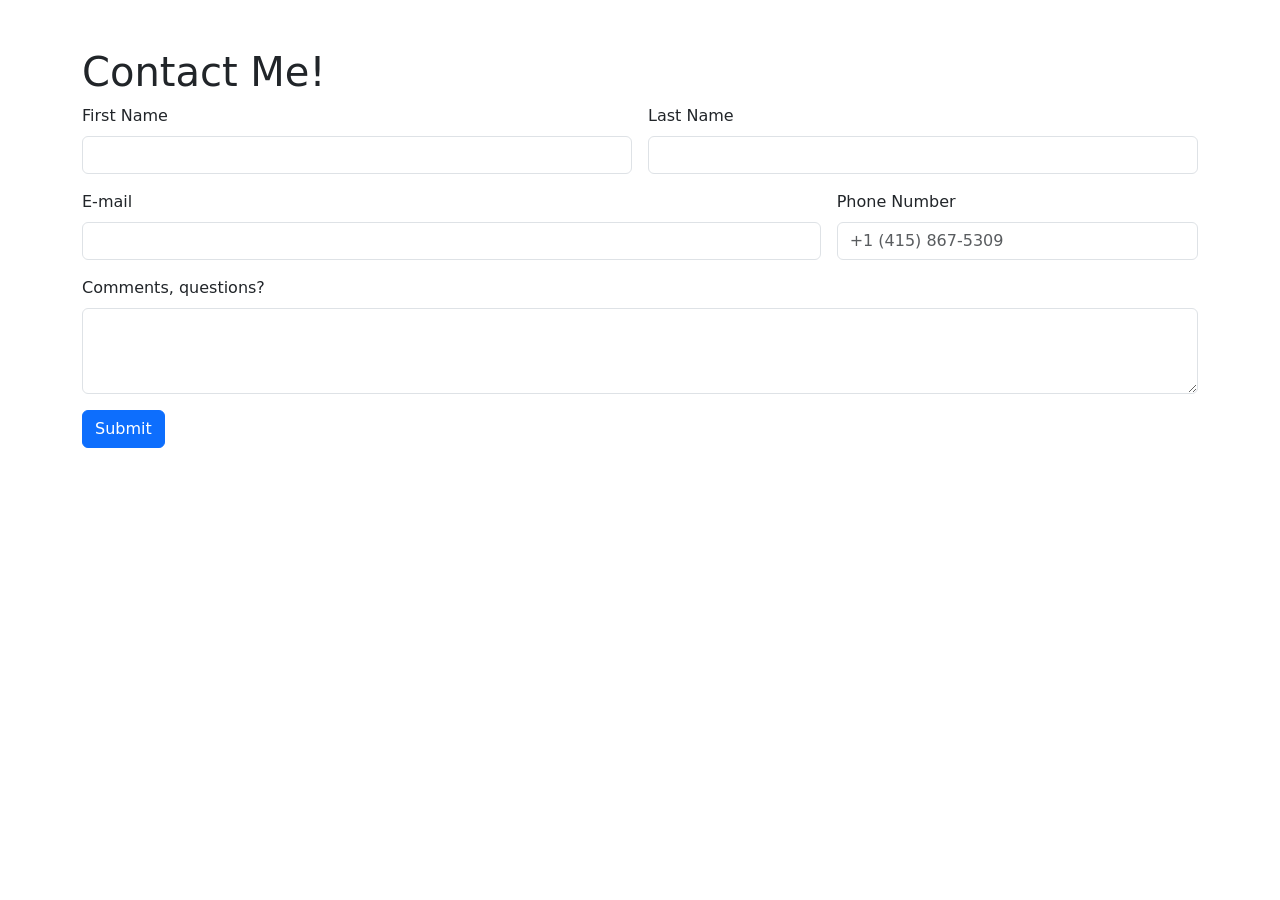
<file: contact2.html>
<!doctype html>
<html lang="en">
  <head>
    <!-- Required meta tags -->
    <meta charset="utf-8">
    <meta name="viewport" content="width=device-width, initial-scale=1">

    <!-- Bootstrap CSS -->
    <link href="https://cdn.jsdelivr.net/npm/bootstrap@5.0.1/dist/css/bootstrap.min.css" rel="stylesheet" integrity="sha384-+0n0xVW2eSR5OomGNYDnhzAbDsOXxcvSN1TPprVMTNDbiYZCxYbOOl7+AMvyTG2x" crossorigin="anonymous">

    <title>Hello, world!</title>
  </head>
  <body>

    <div class="container mt-5">
        <h1>Contact Me!</h1>
        <form class="row g-3" action="https://formsubmit.co/roypushkar03@gmail.com" method="POST">
          <!-- Honeypot -->
          <input type="text" name="_honey" style="display: none;">

          <!-- Disable Captcha -->
          <input type="hidden" name="_captcha" value="false">

          <input type="hidden" name="_next" value="https://haydn5.github.io/formsubmitdemo/success.html" >

          <div class="col-md-6">
            <label for="firstName" class="form-label">First Name</label>
            <input type="text" class="form-control" name="name" id="firstName" required>
          </div>
          <div class="col-md-6">
            <label for="lastName" class="form-label">Last Name</label>
            <input type="text" class="form-control" name="Last&nbsp;Name" id="lastName" required>
          </div>
          <div class="col-md-8">
            <label for="emailInfo" class="form-label">E-mail</label>
            <input type="email" class="form-control" name="email" id="emailInfo" required>
          </div>
          <div class="col-md-4">
            <label for="phoneNumber" class="form-label">Phone Number</label>
            <input type="text" class="form-control" name="phone" id="phoneNumber" placeholder="+1 (415) 867-5309">
          </div>
          <div class="col-md-12">
            <label for="comments" class="form-label">Comments, questions?</label>
            <textarea class="form-control" id="comments" name="comments,&nbsp;questions" rows="3" required></textarea>
          </div>
          <div class="col-md-12">
            <button type="submit" class="btn btn-primary">Submit</button>
          </div>
        </form>
    </div>

    <!-- Optional JavaScript; choose one of the two! -->

    <!-- Option 1: Bootstrap Bundle with Popper -->
    <script src="https://cdn.jsdelivr.net/npm/bootstrap@5.0.1/dist/js/bootstrap.bundle.min.js" integrity="sha384-gtEjrD/SeCtmISkJkNUaaKMoLD0//ElJ19smozuHV6z3Iehds+3Ulb9Bn9Plx0x4" crossorigin="anonymous"></script>

    <!-- Option 2: Separate Popper and Bootstrap JS -->
    <!--
    <script src="https://cdn.jsdelivr.net/npm/@popperjs/core@2.9.2/dist/umd/popper.min.js" integrity="sha384-IQsoLXl5PILFhosVNubq5LC7Qb9DXgDA9i+tQ8Zj3iwWAwPtgFTxbJ8NT4GN1R8p" crossorigin="anonymous"></script>
    <script src="https://cdn.jsdelivr.net/npm/bootstrap@5.0.1/dist/js/bootstrap.min.js" integrity="sha384-Atwg2Pkwv9vp0ygtn1JAojH0nYbwNJLPhwyoVbhoPwBhjQPR5VtM2+xf0Uwh9KtT" crossorigin="anonymous"></script>
    -->
  </body>
</html>
</file>
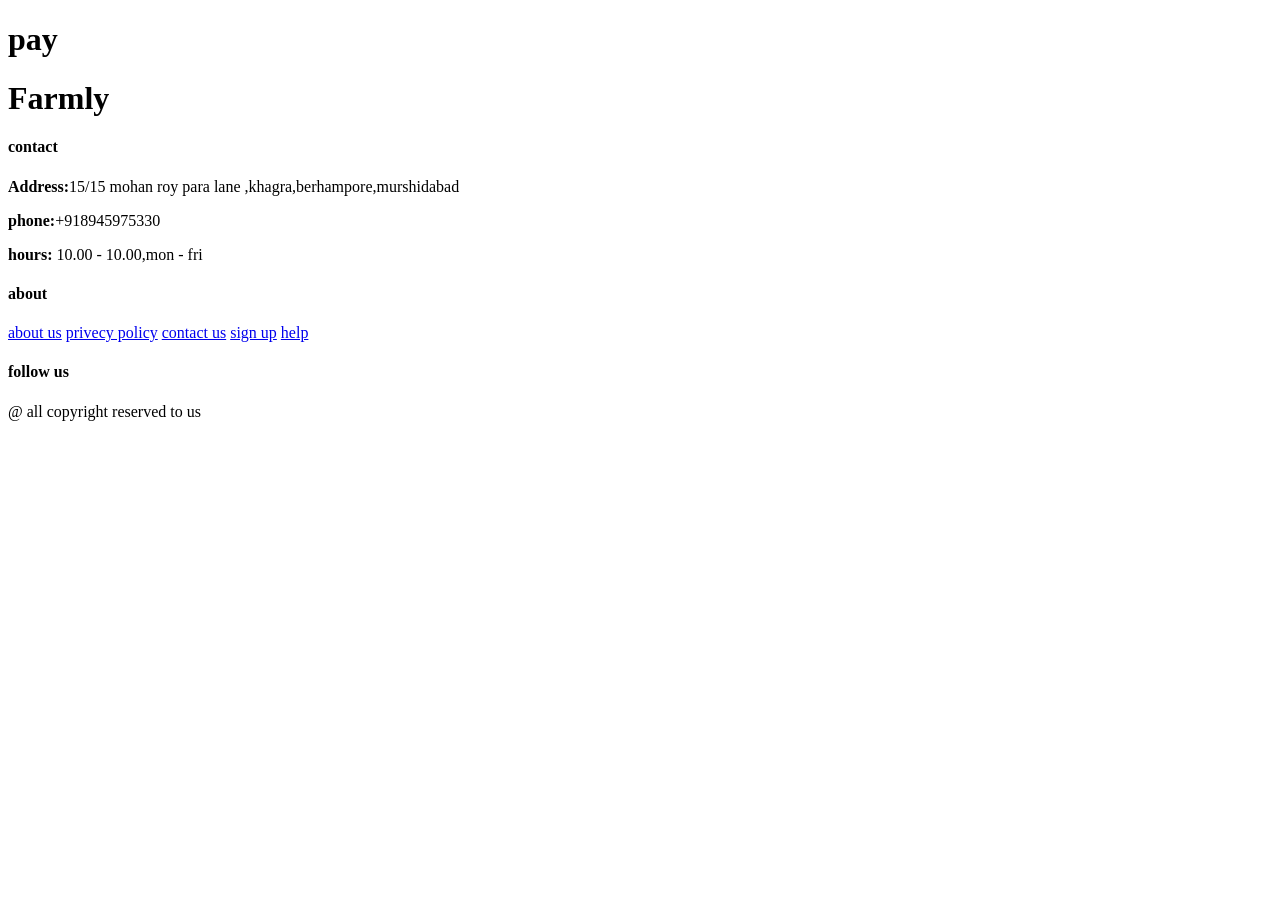
<file: pay.html>
<!DOCTYPE html>
<html lang="en">
<head>
    <meta charset="UTF-8">
    <meta http-equiv="X-UA-Compatible" content="IE=edge">
    <meta name="viewport" content="width=device-width, initial-scale=1.0">
    <title>Document</title>
</head>
<body>
    <h1>pay</h1>





    <footer class="section-1">
        <div class="col">
     <h1>Farmly</h1>
          <h4>contact</h4>
          <p>
            <strong>Address:</strong>15/15 mohan roy para lane
            ,khagra,berhampore,murshidabad
          </p>
          <p><strong>phone:</strong>+918945975330</p>
          <p><strong>hours:</strong> 10.00 - 10.00,mon - fri</p>
        </div>
        <div class="col">
          <h4>about</h4>
          <a href="about.html">about us</a>
          <a href="#">privecy policy</a>
          <a href="contact.html">contact us</a>
          <a href="index.html">sign up</a>
          <a href="contact.html">help</a>
        </div>
        <div class="follow">
          <h4>follow us</h4>
          <div class="icon">
           <a href="https://www.facebook.com/pushkar.roy.5496" target="_blank"> <i class="fab fa-facebook-f"></i></a>
            <a href="https://www.instagram.com/pushk.ar04/" target="_blank"><i class="fab fa-instagram"></i></a>
            <a href="https://www.youtube.com/@priom17/featured" target="_blank"><i class="fab fa-youtube"></i></a>
           <a href="https://www.linkedin.com/in/pushkar-roy-879688224/" target="_blank"> <i class="fab fa-linkedin"></i></a>
          </div>
        </div>
    
      </footer>
      <div class="copyright">
        <p>@ all copyright reserved to us</p>
      </div>
</body>
</html>
</file>
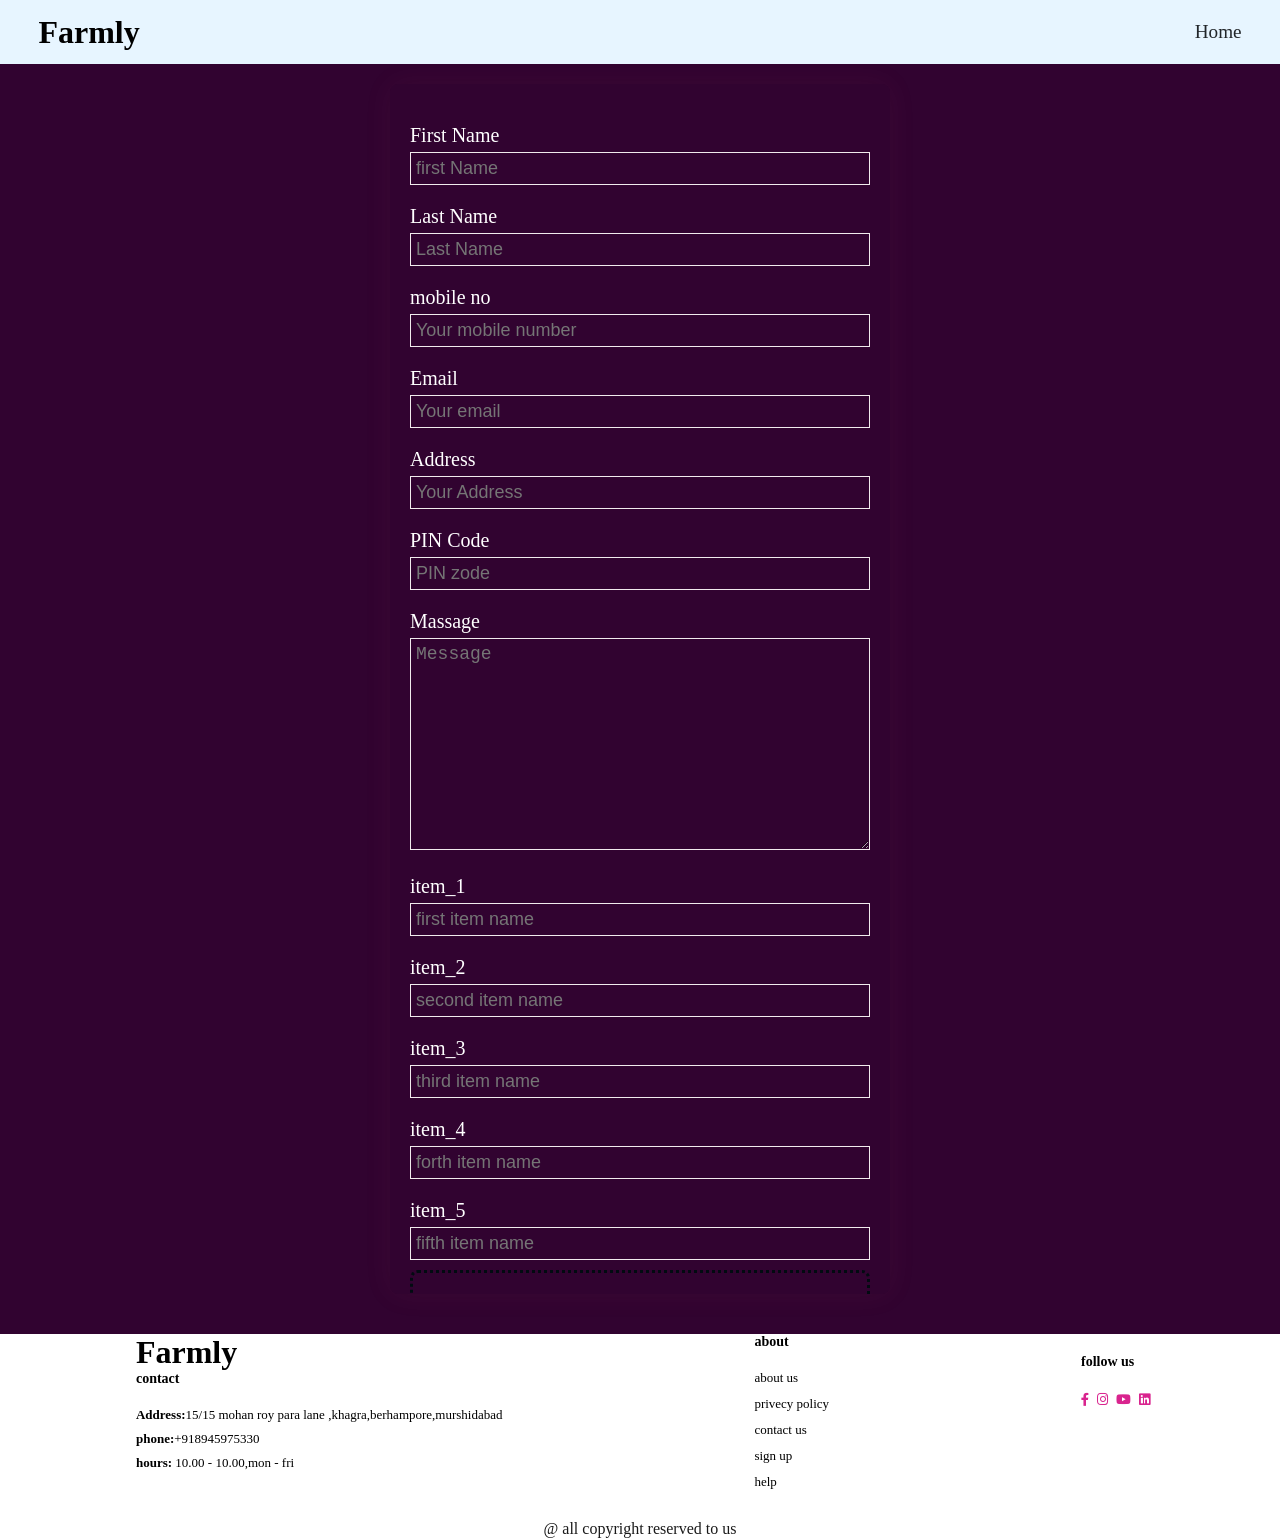
<file: payment.html>
<!DOCTYPE html>
  <html lang="en">
  <head>
    <meta charset="UTF-8">
    <meta http-equiv="X-UA-Compatible" content="IE=edge">
    <meta name="viewport" content="width=device-width, initial-scale=1.0">
    <title>Document</title>
    <link rel="stylesheet" href="payment.css" />
    <link  
    rel="stylesheet"
    href="https://use.fontawesome.com/releases/v5.15.4/css/all.css"
    />
  </head>
  <body>
    <header class="header">
   <h1>Farmly</h1>
      <nav class="navbar">
        <ul class="navbar-list">
          <li><a class="navbar-link" href="about.html">Home</a></li>
          <!-- <li><a class="navbar-link" href="subsidy.html">Subsidies</a></li>
          <li><a class="navbar-link" href="econew.html">Eco Farming</a></li>
          <li><a class="navbar-link" href="fartilizer.html">Fartilizer</a></li>
          <li><a class="navbar-link" href="contact.html">Contact Us</a></li>
          <li><a class="navbar-link" href="photo.html">Photo</a></li>
          <li><a class="navbar-link" href="shop.html">shop</a></li> -->
        </ul>
      </nav>
  
      <div class="mobile-navbar-btn">
        <ion-icon name="menu-outline" class="mobile-nav-icon"></ion-icon>
        <ion-icon name="close-outline" class="mobile-nav-icon"></ion-icon>
      </div>
    </header>
    <section id="section1">
      <div class="container">
        <form  method="POST" name="google-sheet" id="my-form">
    
          <div class="form-group">
            <label for="firstName">First Name</label >
                <input type="text" name="first name" placeholder="first Name" id="firstName"  required>
          </div>
    
          <div class="form-group">
            <label for="latsName">Last Name</label>
            <input type="text" name="last name" placeholder="Last Name" id="lastName" name="lastName" required>
          </div>

          <div class="form-group">
            <label for="mobile" >mobile no</label>
            <input type="text"  name="mobile" placeholder="Your mobile number" id="mobile" name="mobile" required>
          </div>
    
          <div class="form-group">
            <label for="email" >Email</label>
            <input type="email"  name="email" placeholder="Your email"  id="email" name="email" required>
          </div>

          <div class="form-group">
            <label for="Address" >Address</label>
            <input type="Address"  name="address" placeholder="Your Address"  id="address" required >
          </div>

          <div class="form-group">
            <label for="pin" >PIN Code</label>
            <input type="text"  name="pin" placeholder="PIN zode" id="pin" name="mobile" required>
          </div>
    
          <div class="form-group">
            <label for="massage">Massage</label>
            <textarea name="massage"  placeholder="Message" id="massage" cols="30" rows="10"></textarea >
          </div>

          <div class="form-group">
            <label for="firstName">item_1</label>
            <input type="text"  name="item_1"  placeholder="first item name"  id="1" required>
          </div>

          <div class="form-group">
            <label for="firstName">item_2</label>
            <input type="text"  name="item_2"  placeholder="second item name"  id="2" required>
          </div>

          <div class="form-group">
            <label for="firstName">item_3</label>
            <input type="text"  name="item_3"  placeholder="third item name"  id="3" required>
          </div>

          <div class="form-group">
            <label for="firstName">item_4</label>
            <input type="text"  name="item_4"  placeholder="forth item name"  id="4" >
          </div>

          <div class="form-group">
            <label for="firstName">item_5</label>
            <input type="text"  name="item_5"  placeholder="fifth item name"  id="5" >
          </div>
          <!-- <a href="pay.html" target="_blank"> -->
          <button type="submit">submit</button>
       <!-- <a href="pay.html" target="_blank">pay -->
        <div class="pay">
        <h2>Before payment please  submit this form </h2>
        <a href="pay.html" target="_blank">PAY</a>
    </div>
       </a>
        </form>
      </div>
      <div id="status"></div>
    </section>
 
    <footer class="section-1">
        <div class="col">
     <h1>Farmly</h1>
          <h4>contact</h4>
          <p>
            <strong>Address:</strong>15/15 mohan roy para lane
            ,khagra,berhampore,murshidabad
          </p>
          <p><strong>phone:</strong>+918945975330</p>
          <p><strong>hours:</strong> 10.00 - 10.00,mon - fri</p>
        </div>
        <div class="col">
          <h4>about</h4>
          <a href="about.html">about us</a>
          <a href="#">privecy policy</a>
          <a href="contact.html">contact us</a>
          <a href="index.html">sign up</a>
          <a href="contact.html">help</a>
        </div>
        <div class="follow">
          <h4>follow us</h4>
          <div class="icon">
           <a href="https://www.facebook.com/pushkar.roy.5496" target="_blank"> <i class="fab fa-facebook-f"></i></a>
            <a href="https://www.instagram.com/pushk.ar04/" target="_blank"><i class="fab fa-instagram"></i></a>
            <a href="https://www.youtube.com/@priom17/featured" target="_blank"><i class="fab fa-youtube"></i></a>
           <a href="https://www.linkedin.com/in/pushkar-roy-879688224/" target="_blank"> <i class="fab fa-linkedin"></i></a>
          </div>
        </div>
    
      </footer>
      <div class="copyright">
        <p>@ all copyright reserved to us</p>
      </div>
    
<script>
    const scriptURL = 'https://script.google.com/macros/s/AKfycbwpoFrXmLbrD72vQ9_ZObA6tGCTqUEm7zRHFP6T6XBoyT-cowEyvb9yNSqm_M7wHcaB/exec'
    const form = document.forms['google-sheet']
  
    form.addEventListener('submit', e => {
      e.preventDefault()
      fetch(scriptURL, { method: 'POST', body: new FormData(form)})
        .then(response => alert("Thanks for Contacting us..! We Will Contact You Soon..."))
        .catch(error => console.error('Error!', error.message))
    })
  </script> 

    </div>
  </body>
  </html>
</file>
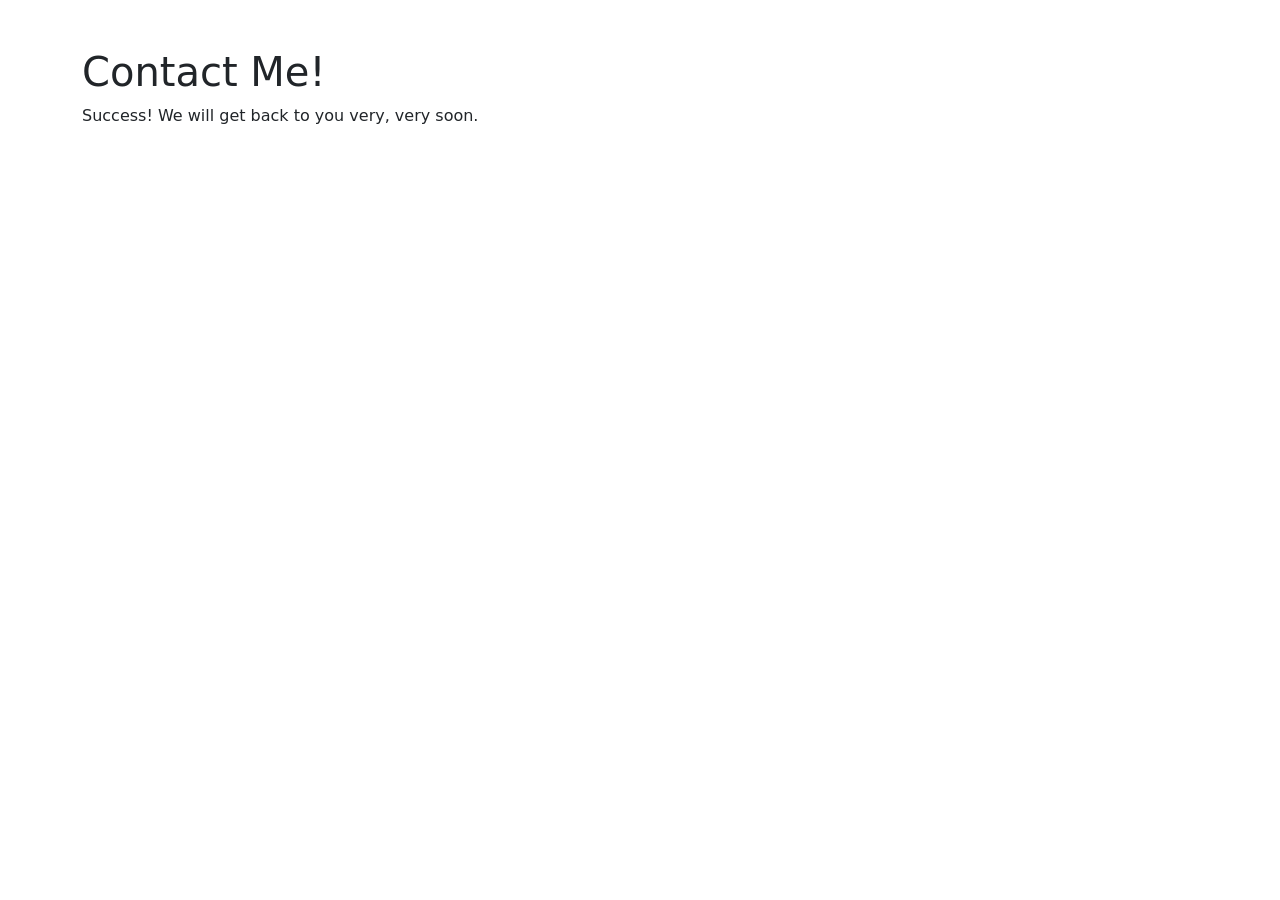
<file: success.html>
<!doctype html>
<html lang="en">
  <head>
    <!-- Required meta tags -->
    <meta charset="utf-8">
    <meta name="viewport" content="width=device-width, initial-scale=1">

    <!-- Bootstrap CSS -->
    <link href="https://cdn.jsdelivr.net/npm/bootstrap@5.0.1/dist/css/bootstrap.min.css" rel="stylesheet" integrity="sha384-+0n0xVW2eSR5OomGNYDnhzAbDsOXxcvSN1TPprVMTNDbiYZCxYbOOl7+AMvyTG2x" crossorigin="anonymous">

    <title>Hello, world!</title>
  </head>
  <body>

    <div class="container mt-5">
        <h1>Contact Me!</h1>
        <p>Success! We will get back to you very, very soon.</p>
    </div>

    <!-- Optional JavaScript; choose one of the two! -->

    <!-- Option 1: Bootstrap Bundle with Popper -->
    <script src="https://cdn.jsdelivr.net/npm/bootstrap@5.0.1/dist/js/bootstrap.bundle.min.js" integrity="sha384-gtEjrD/SeCtmISkJkNUaaKMoLD0//ElJ19smozuHV6z3Iehds+3Ulb9Bn9Plx0x4" crossorigin="anonymous"></script>

    <!-- Option 2: Separate Popper and Bootstrap JS -->
    <!--
    <script src="https://cdn.jsdelivr.net/npm/@popperjs/core@2.9.2/dist/umd/popper.min.js" integrity="sha384-IQsoLXl5PILFhosVNubq5LC7Qb9DXgDA9i+tQ8Zj3iwWAwPtgFTxbJ8NT4GN1R8p" crossorigin="anonymous"></script>
    <script src="https://cdn.jsdelivr.net/npm/bootstrap@5.0.1/dist/js/bootstrap.min.js" integrity="sha384-Atwg2Pkwv9vp0ygtn1JAojH0nYbwNJLPhwyoVbhoPwBhjQPR5VtM2+xf0Uwh9KtT" crossorigin="anonymous"></script>
    -->
  </body>
</html>
</file>
<file: payment.css>
* {
    padding: 0;
    margin: 0;
    box-sizing: border-box;
  }
  body {
    font-family: "Montserrat";
  }
  #section1 {
    height: 1270px;
    width: 100%;
  background-color: #310330;
    display: flex;
    align-items: center;
    justify-content: center;
    flex-direction: column;
  }
  .container {
    width: 90%;
    max-width: 500px;
    margin: 0 auto;
    padding: 20px;
    box-shadow: 0px 0px 30px #e4707010;
   background-image:url('https://cdn.pixabay.com/photo/2015/04/23/22/00/tree-736885__340.jpg');
  
    border-radius: 8px;
    margin-bottom: 20px;
    margin-top: 20px;
    overflow: scroll;
  }
  .form-group {
    width: 100%;
    margin-top: 20px;
    font-size: 20px;
  }
  .form-group input,
  .form-group textarea {
    width: 100%;
    padding: 5px;
    font-size: 18px;
    border: 1px solid rgba(251, 247, 247, 0.952);
    margin-top: 5px;
    background: transparent;
  }
/*   
  #firstName , #lastName , #email , #massage {
    color: #fff;
  } */
  label{
    cursor: default;
    color: white;
  }
  textarea {
    resize: vertical;
  }
  button[type="submit"] {
    width: 100%;
    border: none;
    outline: none;
    padding: 20px;
    font-size: 24px;
    border-radius: 8px;
    font-family: "Montserrat";
    color: rgb(1, 11, 17);
    text-align: center;
    cursor: pointer;
    margin-top: 10px;
    transition: 0.3s ease white;
    background: transparent;
    border-style: dotted;
  
  }
  button[type="submit"]:hover {
    background-color: rgb(90, 192, 244);
  }
  #status {
    width: 90%;
    max-width: 500px;
    text-align: center;
    padding: 10px;
    margin: 0 auto;
    border-radius: 8px;
  }
  #status.success {
    background-color: rgb(211, 250, 153);
    animation: status 4s ease forwards;
  }
  #status.error {
    background-color: rgb(250, 129, 92);
    color: white;
    animation: status 4s ease forwards;
  }
  @keyframes status {
    0% {
      opacity: 1;
      pointer-events: all;
    }
    90% {
      opacity: 1;
      pointer-events: all;
    }
    100% {
      opacity: 0;
      pointer-events: none;
    }
  }
   
  
  body{
    width: 100%;
  }
  .logo{
    height: 40px;
    width: 50px;
     box-sizing: border-box;
  }
  #header{
    display: flex;
    align-items: center;
    justify-content: space-between;
    padding: 20px 80px;
    background: lightgreen;
    background-color: rgb(176, 238, 93);
    box-shadow: 0 5px 15px rgba(0, 0, 0, 0.06);
     z-index: 999;
     position: sticky;
     top: 0;
     left: 0;
  }
  #navber{
    display: flex;
    align-items: center;
    justify-content: center;
  }
  #navber li{
    list-style: none;
    padding: 0 20px;
    position: relative;
  }
  #navber li a{
    text-decoration: none;
    font-size: 16px;
    font-weight: 600;
    color: violet ;
  }
  #navber li a:hover,
  #navber li a.active
  {
  color: blue;
  transition:  ease;
  } 
  #navber li a.active::after,
  #navber li a:hover::after{
    content: "";
    width: 30%;
    height: 2px;
    background: blue;
    position: absolute;
    bottom: -4px;
    left: 20px;
  
  }
  #mobile {
    /* display: none; */
    align-items: center;
    color: wheat;
  }
  #close{
    display: none;
  }
  
  .header {
    padding: 0 2.4rem;
    height: 4rem;
    display: flex;
    justify-content: space-between;
    align-items: center;
    background-color: #e7f5ff;
    position: sticky;
  }
  
  .header .logo {
    height: 50px;
  }
  
  .navbar-list {
    display: flex;
    gap: 2.4rem;
    list-style: none;
  }
  
  .navbar-link:link,
  .navbar-link:visited {
    display: flex;
    flex-wrap: wrap;
    text-transform: capitalize;
    text-decoration: none;
    font-size: 1.2rem;
    font-weight: 250;
    color: #212529;
    transition: all 0.3s;
  }
  
  .navbar-link:hover,
  .navbar-link:active {
    color: #364fc7;
    background-color:yellow;
    border-radius: 150%;
  
  }
  
  .mobile-navbar-btn {
    display: none;
    background: transparent;
    cursor: pointer;
  }
  
  .mobile-nav-icon {
    width: 1.5rem;
    height: 1.5rem;
    color: #ec77d4;
  }
  
  .mobile-nav-icon[name="close-outline"] {
    display: none;
  }
  /* @media (max-width: 62em) {
    .mobile-navbar-btn {
      display: block;
      z-index: 999;
      border: 3px solid #ef67e6;
      color: #212529;
      
    }
  
    .header {
      position: relative;
    }
  
    .header .logo {
      width: 40%;
    }
  
    .navbar {
    
      width: 100%;
      height: 100vh;
      background: #3fde47;
      position: absolute;
      top: 0;
      left: 0;
      display: flex;
      justify-content: center;
      align-items: center;
      transform: translateX(100%);
      transition: all 0.5s linear;
      opacity: 0;
      visibility: hidden;
      pointer-events: none;
    }
  
    .navbar-list {
      flex-direction: column;
      align-items: center;
    }
  
    .active .navbar {
      transform: translateX(0);
      opacity: 1;
      visibility: visible;
      pointer-events: auto;
    }
  
    .active .mobile-navbar-btn .mobile-nav-icon[name="close-outline"] {
      display: block;
    }
  
    .active .mobile-navbar-btn .mobile-nav-icon[name="menu-outline"] {
      display: none;
    }
  }
  
  @media (max-width: 35em) {
    .header {
      padding: 0 2.4rem;
    }
  
    .header .logo {
      width: 60%;
    }
  } */
  

  footer {
    display: flex;
    flex-wrap: wrap;
    justify-content: space-around;
    margin: 10 10 10;
    padding: 10 10 10;
    margin-left: 10px;
  }

  footer .col {
    display: flex;
    flex-direction: column;
    align-items: flex-start;
    margin-bottom: 20px;
 }
 footer .logo{
    margin-bottom: 30px;
 }

 footer h4{
    font-size: 14px;
    padding-bottom: 20px;
 }
 footer p{
    font-size: 13px;
    margin: 0 0 8px 0;

 }
 footer a{
    font-size: 13px;
    text-decoration: none;
    color: #000;
    margin-bottom: 10px;
 }
 .payment img{
    width: 30%;
    height: 30%;
 }
 
 footer .follow{
    margin-top: 20px;
 }
 footer .follow i{
    color: #d9248e;
    padding-right: 4px;
    cursor: pointer;
 }
 footer .follow i:hover{
    color: #606063;
 }
 footer a :hover{
    color:#088178;
 }
  .copyright{
    text-align: center;
    color: #1a1a1a;
  }
  h2{
    color: blue;
  }
  
  
  .pay a{
    font-size: 50px;
    text-align: center;
    align-items: center;
    justify-content: center;
    margin: 190px;
    padding: 5px;
    background-color: #e094de;
  }
  .pay h2{
    color: wheat;
    border: white;
    font-size: 40px;
  }
</file>
